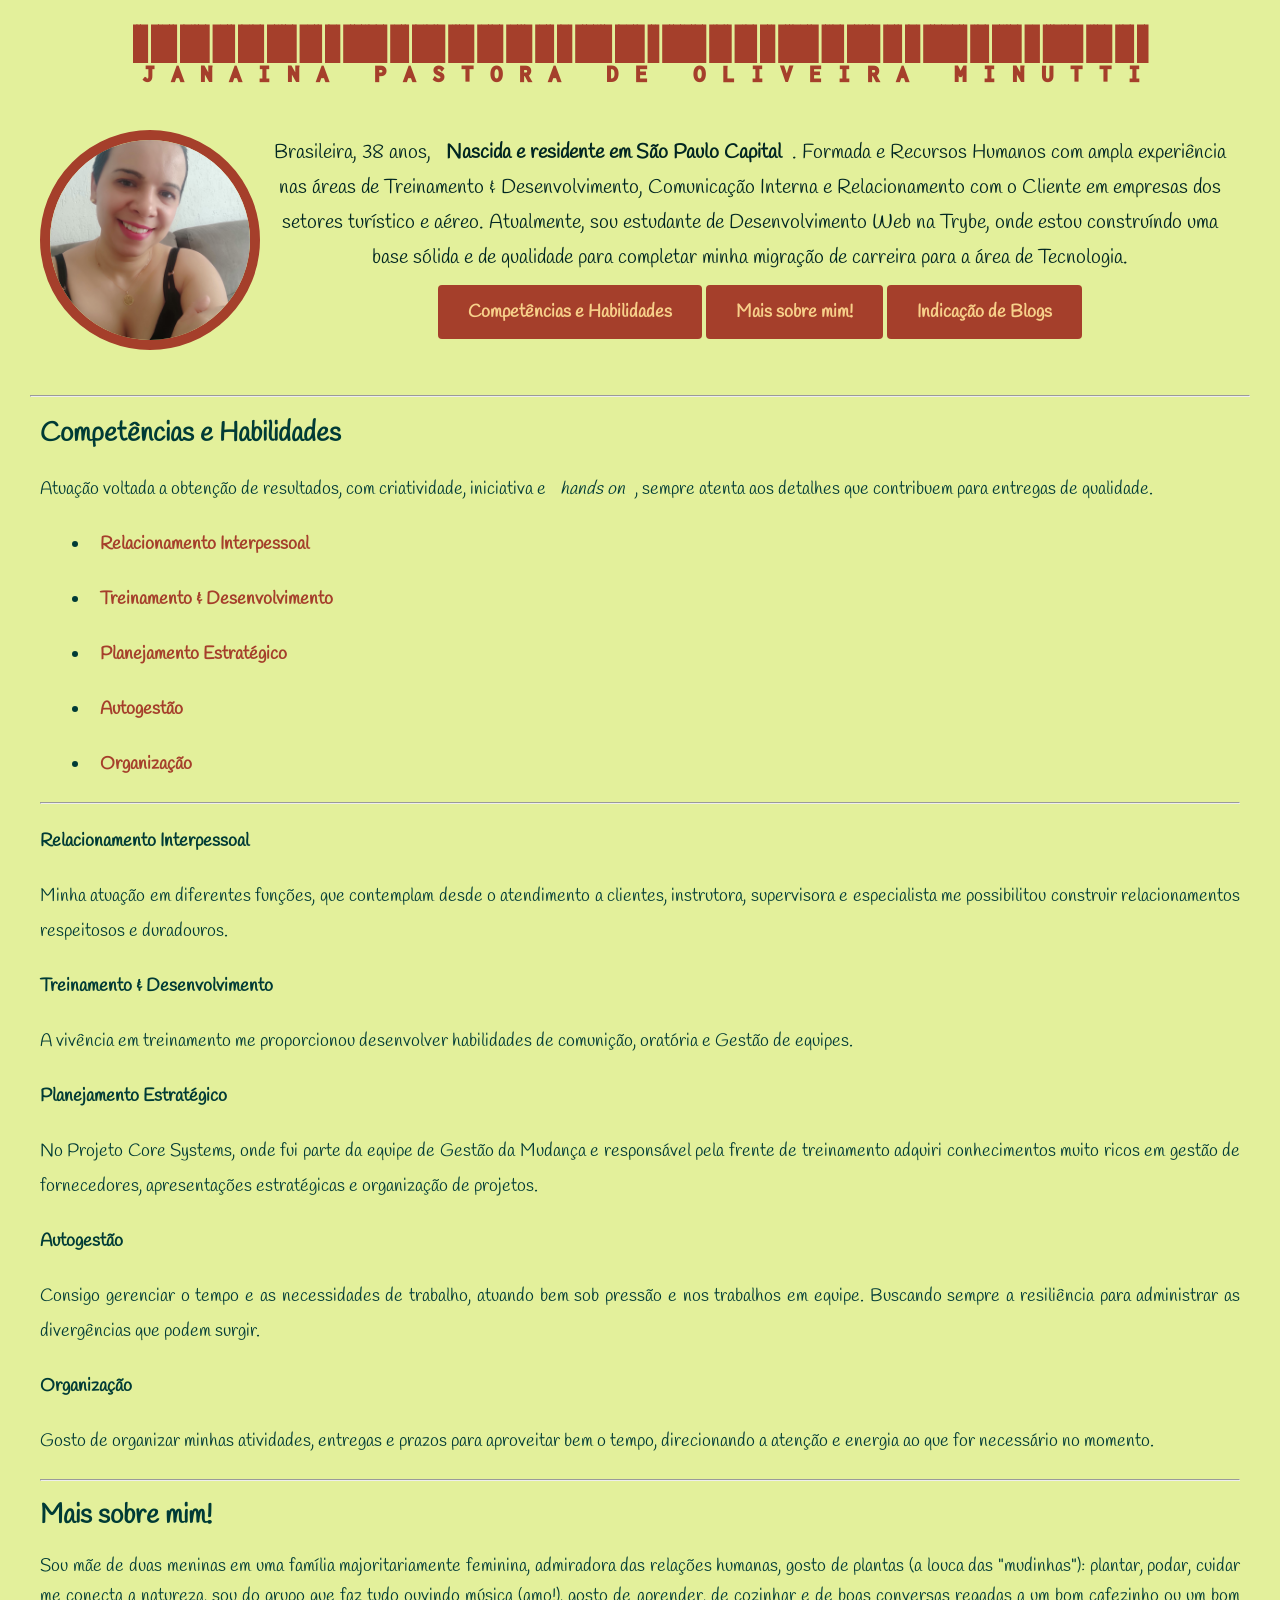
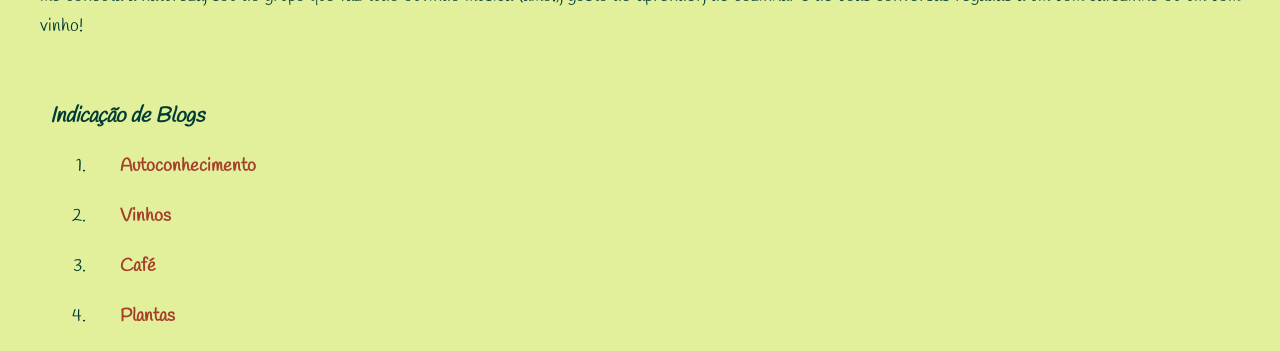
<file: index.html>
<!DOCTYPE html>
	<html lang="pt-br">
<head>
	<meta charset="UTF-8">
	<meta http-equiv="X-UA-Compatible" content="IE=edge">
	<meta name="viewport" content="width=device-width, initial-scale=1.0">
	<title>Portfólio: Janaina Oliveira</title>
	<link rel="stylesheet" href="style.css">
	<link rel="preconnect" href="https://fonts.gstatic.com">
	<link href="https://fonts.googleapis.com/css2?family=Handlee&family=Libre+Barcode+39+Text&display=swap" rel="stylesheet">

</head>

<body>
	<div class="name">
		<h1>JANAINA PASTORA DE OLIVEIRA MINUTTI</h1>
		<img class="picture" src="imagens/Janaina1.jpg" width="200px" alt="mulher sorrindo">
			<div id="profile-description">
			<p>Brasileira, 38 anos, <strong>Nascida e residente em São Paulo Capital</strong>. Formada e Recursos Humanos com ampla experiência nas áreas de Treinamento & Desenvolvimento, Comunicação Interna e Relacionamento com o Cliente em empresas dos setores turístico e aéreo. Atualmente, sou estudante de Desenvolvimento Web na Trybe, onde estou construíndo uma base sólida e de qualidade para completar minha migração de carreira para a área de Tecnologia.</p>
		</div> 
	</div>   
	<div class="butons">
		<a id="butonskills" href="#competencias e habilidades">Competências e Habilidades</a>
		<a id="butonaboutme" href="#mais sobre mim">Mais sobre mim!</a>
		<a id="butonblogs"href="#indicação de blogs">Indicação de Blogs</a>
	</div>
<br>
<hr>

	<div class="skills">
		<h2 class="skills" id="competencias e habilidades">Competências e Habilidades</h2>
		<p>Atuação voltada a obtenção de resultados, com criatividade, iniciativa e <em>hands on</em>, sempre atenta aos detalhes que contribuem para entregas de qualidade.</p>
	<ul>
			<li><a id="relationship" href="#relationship">Relacionamento Interpessoal</a></li>
			<li><a id="training"href="#training">Treinamento & Desenvolvimento</a></li>
			<li><a id="planning" href="#planning">Planejamento Estratégico</a></li>
			<li><a id="self-management" href="#self-management">Autogestão</a></li>
			<li><a id="organization" href="#organization">Organização</a></li>        
		</ul>
<hr>
	<p id="relationship">Relacionamento Interpessoal</p>
	<p>Minha atuação em diferentes funções, que contemplam desde o atendimento a clientes, instrutora, supervisora e especialista me possibilitou construir relacionamentos respeitosos e duradouros.</p>

	<p id="training">Treinamento & Desenvolvimento</p>
	<p>A vivência em treinamento me proporcionou desenvolver habilidades de comunição, oratória e Gestão de equipes.</p>

	<p id="planning">Planejamento Estratégico</p>
	<p>No Projeto Core Systems, onde fui parte da equipe de Gestão da Mudança e responsável pela frente de treinamento adquiri conhecimentos muito ricos em gestão de fornecedores, apresentações estratégicas e organização de projetos.</p>

	<p id="self-management">Autogestão</p>
	<p>Consigo gerenciar o tempo e as necessidades de trabalho, atuando bem sob pressão e nos trabalhos em equipe. Buscando sempre a resiliência para administrar as divergências que podem surgir.</p>

	<p id="organization">Organização</p>
	<p>Gosto de organizar minhas atividades, entregas e prazos para aproveitar bem o tempo, direcionando a atenção e energia ao que for necessário no momento.</p>
<hr>
</div>

<div class="aboutme">
<h2 id="mais sobre mim">Mais sobre mim!</h2>
<p>Sou mãe de duas meninas em uma família majoritariamente feminina, admiradora das relações humanas, gosto de plantas (a louca das "mudinhas"): plantar, podar, cuidar  me conecta a natureza, sou do grupo que faz tudo ouvindo música (amo!), gosto de aprender, de cozinhar e de boas conversas regadas a um bom cafezinho ou um bom vinho!</p>
<br>

<h3 id="indicação de blogs"><em>Indicação de Blogs</em></h3>

<ol>
	<li><id="blog-list"><a href="https://jessicamedeiros.com.br/verdade-gen/" target="_blank"><strong>Autoconhecimento</strong></a></li>
	<li><id="blog-list"><a href="https://euamovinhos.com.br/" target="_blank"><strong>Vinhos</strong></a></li>
	<li><id="blog-list"><a href="https://www.coffeelovers.com.br/" target="_blank"><strong>Café</strong></a></li>
	<li><id="blog-list"><a href="https://minhasplantas.com.br/" target="_blank"><strong>Plantas</strong></a></li>
</ol>
</div>

</body>
</html>
</file>
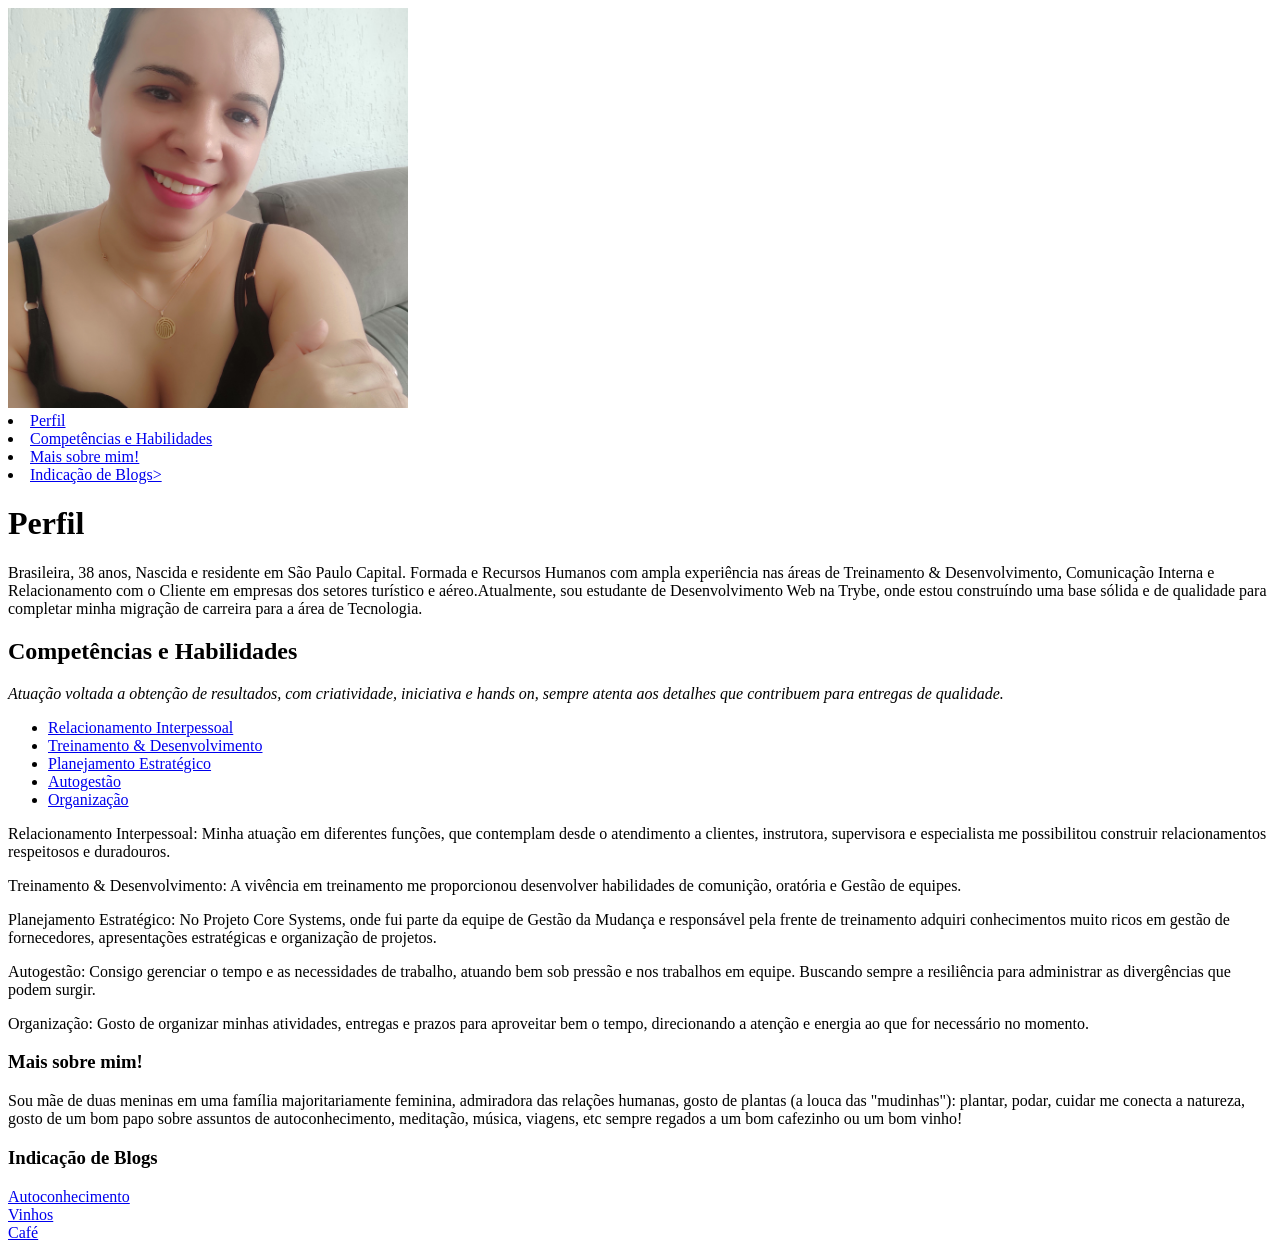
<file: meuportfolio.html>
<!DOCTYPE html>
<html lang="pt-br">
<head>
    <meta charset="UTF-8">
    <meta http-equiv="X-UA-Compatible" content="IE=edge">
    <meta name="viewport" content="width=device-width, initial-scale=1.0">
    <title>Janaina Pastora de Oliveira Minutti</title>
</head>
<body>
    <img src="imagens/Janaina1.jpg" width="400px" alt="mulher sorrindo"> 
    <li><a href="#perfil">Perfil</a></li>
    <li><a href="#competencias e habilidades">Competências e Habilidades</a></li>
    <li><a href="#mais sobre mim">Mais sobre mim!</a></li>
    <li><a href="#indicação de blogs">Indicação de Blogs></a></li>

    <h1 id="perfil">Perfil</h1>
    <p>Brasileira, 38 anos, Nascida e residente em São Paulo Capital. Formada e Recursos Humanos com ampla experiência nas áreas de Treinamento & Desenvolvimento, Comunicação Interna e Relacionamento com o Cliente em empresas dos setores turístico e aéreo.Atualmente, sou estudante de Desenvolvimento Web na Trybe, onde estou construíndo uma base sólida e de qualidade para completar minha migração de carreira para a área de Tecnologia.</p>

    <h2 id="competencias e habilidades">Competências e Habilidades</h2>
    <p> <em> Atuação voltada a obtenção de resultados, com criatividade, iniciativa e hands on, sempre atenta aos detalhes que contribuem para entregas de qualidade.</em></p>

    <ul>
        <li><a href="#relacionamento interpessoal">Relacionamento Interpessoal</a></li>
        <li><a href="#treinamento & desenvolvimento">Treinamento & Desenvolvimento</a></li>
        <li><a href="#planejamento estratégico">Planejamento Estratégico</a></li>
        <li><a href="#autogestão">Autogestão</a></li>
        <li><a href="#organização">Organização</a></li>        
    </ul>

<p id="relacionamento interpessoal">Relacionamento Interpessoal: Minha atuação em diferentes funções, que contemplam desde o atendimento a clientes, instrutora, supervisora e especialista me possibilitou construir relacionamentos respeitosos e duradouros.
</p>

<p id="treinamento & desenvolvimento">Treinamento & Desenvolvimento: A vivência em treinamento me proporcionou desenvolver habilidades de comunição, oratória e Gestão de equipes.</p>

<p id="planejamento estratégico">Planejamento Estratégico: No Projeto Core Systems, onde fui parte da equipe de Gestão da Mudança e responsável pela frente de treinamento adquiri conhecimentos muito ricos em gestão de fornecedores, apresentações estratégicas e organização de projetos.</p>

<p id="autogestao">Autogestão: Consigo gerenciar o tempo e as necessidades de trabalho, atuando bem sob pressão e nos trabalhos em equipe. Buscando sempre a resiliência para administrar as divergências que podem surgir.</p>

<p id="organização">Organização: Gosto de organizar minhas atividades, entregas e prazos para aproveitar bem o tempo, direcionando a atenção e energia ao que for necessário no momento.</p>

<h3 id="mais sobre mim">Mais sobre mim!</h3>
<p>Sou mãe de duas meninas em uma família majoritariamente feminina, admiradora das relações humanas, gosto de plantas (a louca das "mudinhas"): plantar, podar, cuidar  me conecta a natureza, gosto de um bom papo sobre assuntos de autoconhecimento, meditação, música, viagens, etc sempre regados a um bom cafezinho ou um bom vinho!</p>

<h3 id="indicação de blogs">Indicação de Blogs</h3>
<a href="https://jessicamedeiros.com.br/verdade-gen/" target="_blank">Autoconhecimento</a>
<br>
<a href="https://euamovinhos.com.br/" target="_blank">Vinhos</a>
<br>
<a href="https://www.coffeelovers.com.br/" target="_blank">Café</a>
<br>
</body>
</html>
</file>
<file: style.css>
*{
	margin: 10px;
	margin-top: 20px;
}

body{
  background-color: #E3F09B;
  color: #003B36;
  font-family: 'Handlee', lato, lobster, sans-serif;
  font-size: 18px;
  text-align: justify;
	line-height: 35px;
}  

.name{
  font-family: 'Libre Barcode 39 Text', sans-serif;
  color:#A53F2B;
  font-weight: 600px;
  font-size: 30px;
  text-align: center;
}

.picture{
	border-radius: 50%;
	border: 10px solid #A53F2B;
	float: left;
	margin-top: 45px;
}

#profile-description{
  font-family: 'Handlee', lato, lobster, sans-serif;
  color:#012622;
  font-size: 20px;
  margin-top: 60px;
}

#butonskills{
	color: #F7D08A;
	background-color: #A53F2B;
	padding: 15px 30px;
	border-radius: 4px;
	line-height: 20px;
	font-weight: bold;
	margin: auto;
	position: relative;
}

#butonaboutme{
	color: #F7D08A;
	background-color: #A53F2B;
	padding: 15px 30px;
	border-radius: 4px;
	line-height: 20px;
	font-weight: bold;
	margin: auto;
}

#butonblogs{
	color: #F7D08A;
	background-color: #A53F2B;
	padding: 15px 30px;
	border-radius: 4px;
	line-height: 20px;
	font-weight: bold;
	margin: auto;
}

.butons{
	text-align: center;
}

a{
  text-decoration: none;
	color: #A53F2B;
}

#relationship{
	font-weight: bold;
	text-align: left;
}

#training{
	font-weight: bold;
	text-align: left;
}

#planning{
	font-weight: bold;
	text-align: left; 
}

#self-management{
	font-weight: bold;
	text-align: left;  
}

#organization{
	font-weight: bold;
	text-align: left;  
}

.aboutme{
	color:#8C1C1;
	line-height: 30px;
	font-size: 18px;
}

#blog-list{
	text-decoration: none;
	text-align: left;  
	line-height: 38px;
}
</file>
